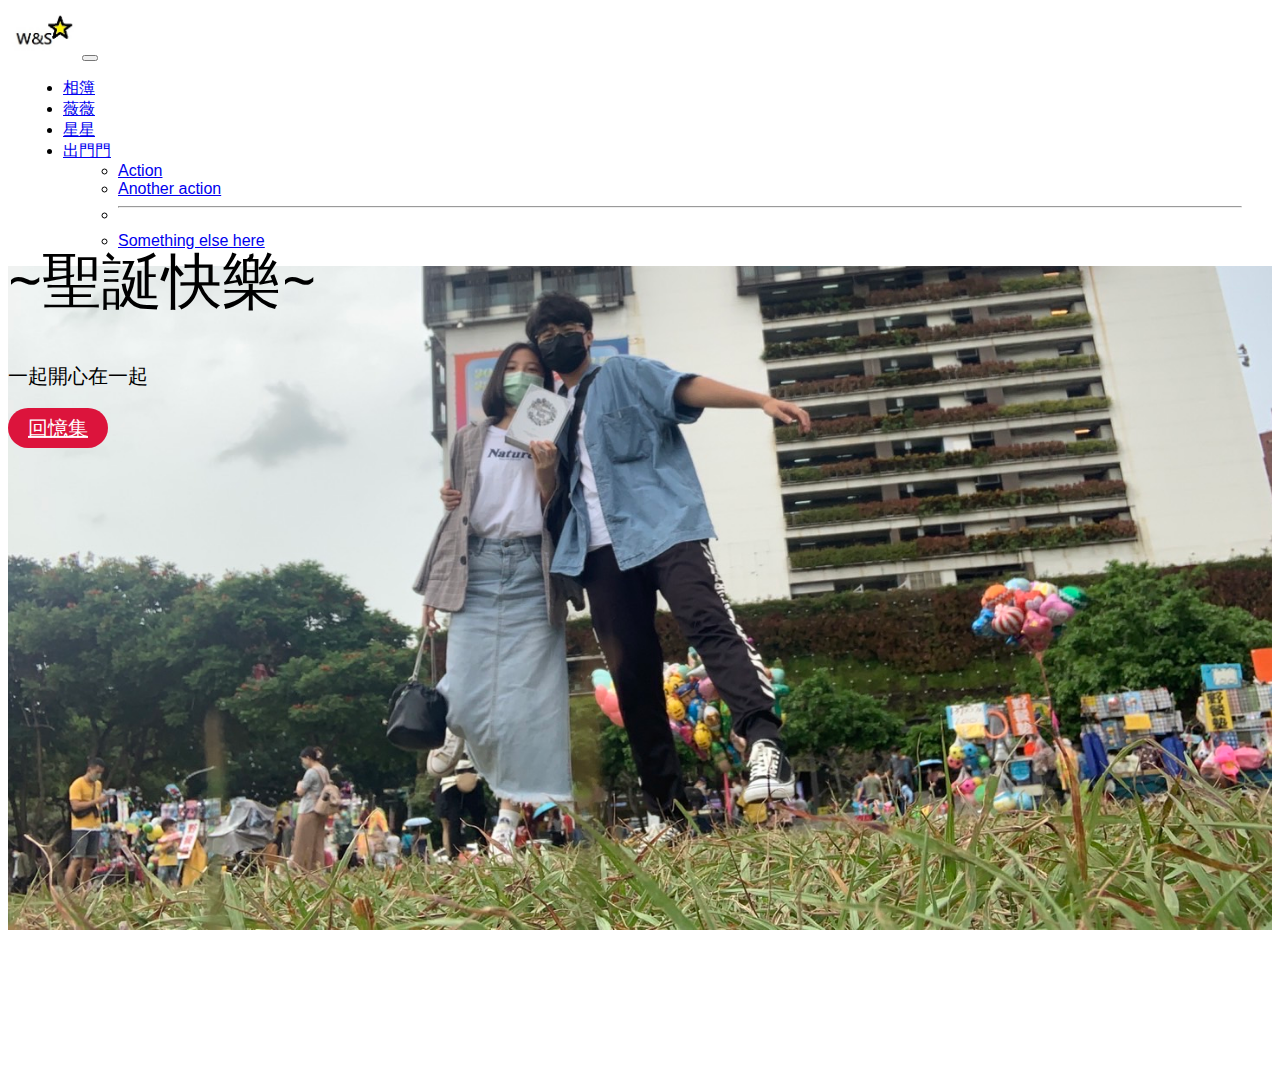
<file: Star and Shanna/index.html>
<!doctype html>
<html>
  <head>
    <link href="https://cdn.jsdelivr.net/npm/bootstrap@5.1.3/dist/css/bootstrap.min.css" rel="stylesheet" integrity="sha384-1BmE4kWBq78iYhFldvKuhfTAU6auU8tT94WrHftjDbrCEXSU1oBoqyl2QvZ6jIW3" crossorigin="anonymous">
    <link rel="stylesheet" href="https://cdn.jsdelivr.net/npm/bootstrap@4.6.2/dist/css/bootstrap.min.css" integrity="sha384-xOolHFLEh07PJGoPkLv1IbcEPTNtaed2xpHsD9ESMhqIYd0nLMwNLD69Npy4HI+N" crossorigin="anonymous">
    <link href="https://fonts.googleapis.com/css2?family=Noto+Sans:ital,wght@1,700&display=swap" rel="stylesheet">
    
    
    <script src="https://cdn.jsdelivr.net/npm/bootstrap@5.1.3/dist/js/bootstrap.bundle.min.js" integrity="sha384-ka7Sk0Gln4gmtz2MlQnikT1wXgYsOg+OMhuP+IlRH9sENBO0LRn5q+8nbTov4+1p" crossorigin="anonymous"></script>
    <script src="https://cdn.jsdelivr.net/npm/@popperjs/core@2.10.2/dist/umd/popper.min.js" integrity="sha384-7+zCNj/IqJ95wo16oMtfsKbZ9ccEh31eOz1HGyDuCQ6wgnyJNSYdrPa03rtR1zdB" crossorigin="anonymous"></script>
    <script src="https://cdn.jsdelivr.net/npm/bootstrap@5.1.3/dist/js/bootstrap.min.js" integrity="sha384-QJHtvGhmr9XOIpI6YVutG+2QOK9T+ZnN4kzFN1RtK3zEFEIsxhlmWl5/YESvpZ13" crossorigin="anonymous"></script>
    <meta charset="utf-8">
    <meta http-equiv="X-UA-Compatible"content="IE-edge">
    <meta name="viewport"content="width-device-width">
    <link rel="stylesheet" href="css/style1.css">
    <title>Star and Shanna</title>
  </head>
  
  <body>
   <header>
   <div class="container">
   <nav class="navbar navbar-expand-lg navbar-light">
      <div class="container-fluid">
        <a class="navbar-brand" >
         <img src="標題.jpg">
        </a>
        <button class="navbar-toggler" type="button" data-bs-toggle="collapse" data-bs-target="#navbarSupportedContent" aria-controls="navbarSupportedContent" aria-expanded="false" aria-label="Toggle navigation">
          <span class="navbar-toggler-icon"></span>
        </button>
        <div class="collapse navbar-collapse" id="navbarSupportedContent">
          <ul class="navbar-nav me-auto mb-2 mb-lg-0">
            <li class="nav-item">
              <a class="nav-link active" aria-current="page" href="相簿.html">相簿</a>
            </li>
            <li class="nav-item">
              <a class="nav-link active" href="#">薇薇</a>
            </li>
            <li class="nav-item">
              <a class="nav-link active" href="#">星星</a>
            </li>
            <li class="nav-item dropdown">
              <a class="nav-link dropdown-toggle active" href="#" id="navbarDropdown" role="button" data-bs-toggle="dropdown" aria-expanded="false">
                出門門
              </a>
              <ul class="dropdown-menu" aria-labelledby="navbarDropdown">
                <li><a class="dropdown-item" href="#">Action</a></li>
                <li><a class="dropdown-item" href="#">Another action</a></li>
                <li><hr class="dropdown-divider"></li>
                <li><a class="dropdown-item" href="#">Something else here</a></li>
              </ul>
            </li>
          </ul>
        </div>
      </div>
    </nav>
   </div>
</header>
  
      <section id="intro">
         <div class="jumbotron">
          <canvas id='canvas'></canvas>
              <div class='text'>
              <div class="raw">
               <div class="col-md-12">
                <div class="container">
                  <h1>~聖誕快樂~</h1>
                  <p>一起開心在一起</p>
                  <a class ='btn'href="#">回憶集</a>
               </div>

            </div>  
         </div>
        </div>
      </div>
     </section>
     <script type='text/javascript' src="index.js"></script>

  </body>
</html>
</file>
<file: Star and Shanna/css/style1.css>
#intro .jumbotron
{
  height:89.5vh ;
  top: 0%;
  margin: 0%;
  padding: 0%;
  background-image: url("IMG_2972.JPG");background-repeat:no-repeat ;background-attachment: fixed;
  background-size: cover;background-position:center center ;
}

h1{
  font-family: 'Noto Sans', sans-serif;
}
#intro h1{
  font-size: 60px;
  font-weight: 400;
  position: relative;
}
p,a{
  font-family: 'Open Sans', sans-serif;
}

#intro a,p{
  font-size: 20px;
  font-weight: 400;
}
.btn{
  background:crimson;
  color: white;
  padding: 9px 20px;
  border-radius: 20px;
}
#intro .container{
  position: relative;
  top: 50%;
  -webkit-transform: translateY(-50%);
  -ms-transform: translateY(-50%);
  transform: translateY(-50%);
}
header nav img{
  width: 70px;
}
header li{
margin: 0 15px;
}
header li a{
  font-family: 'Open Sans', sans-serif;
  font-size: 16px;
}
canvas{
  z-index: 2;
}

.text{
  text-align:left;
  font-size: 28px;
  width: 100%;
  top:300px;
  position: absolute;
  margin:0 auto;
  display: block;
}
</file>
